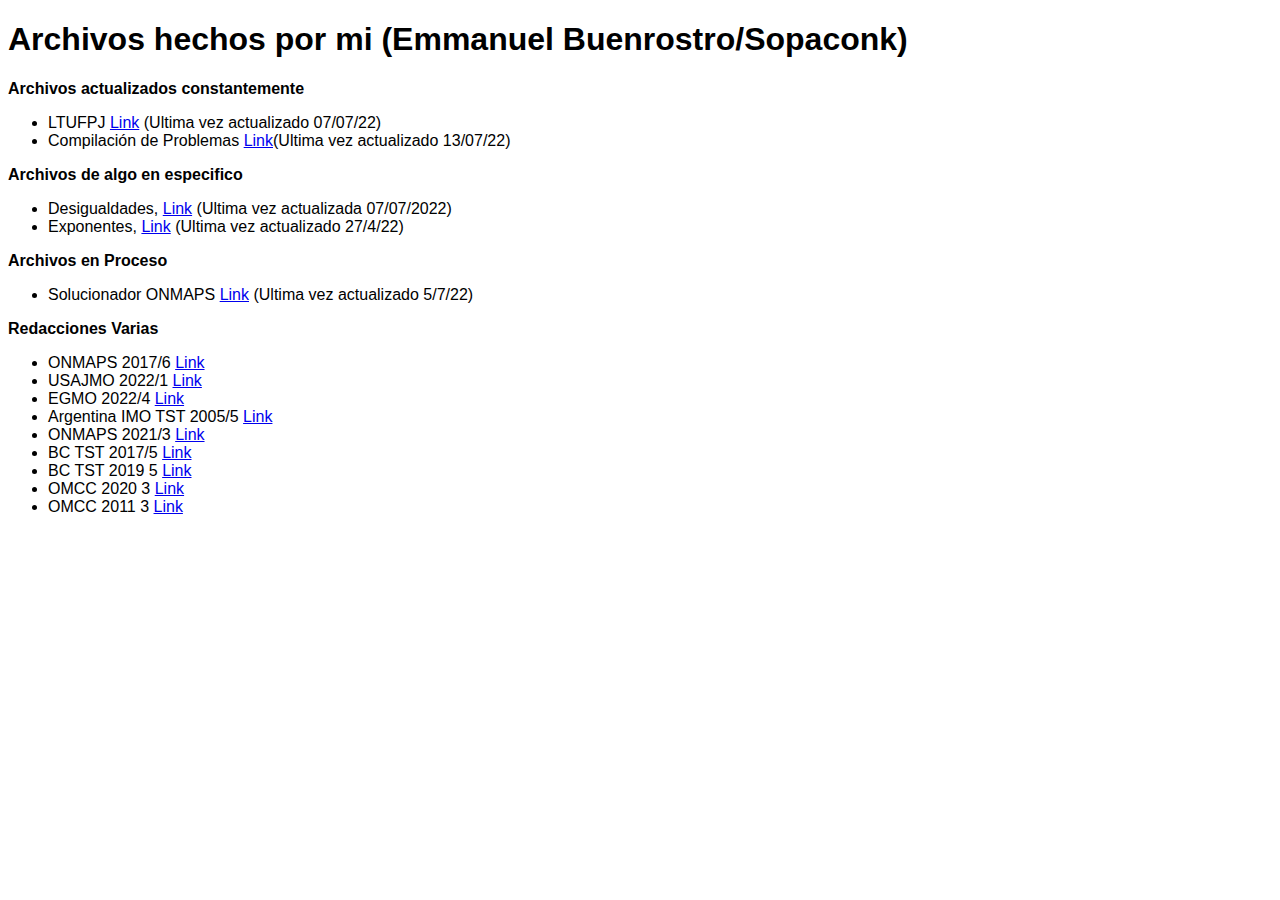
<file: index.html>
<!DOCTYPE html>
<html lang="en">
<head>
    <meta charset="UTF-8">
    <meta http-equiv="X-UA-Compatible" content="IE=edge">
    <meta name="viewport" content="width=device-width, initial-scale=1.0">
    <title>Document</title>
</head>
<body>
        <style>
        body{
            font-family: -apple-system, BlinkMacSystemFont, 'Segoe UI', Roboto, Oxygen, Ubuntu, Cantarell, 'Open Sans', 'Helvetica Neue', sans-serif;
       }
    </style>
    <h1>Archivos hechos por mi (Emmanuel Buenrostro/Sopaconk)</h1> 
    <b>Archivos actualizados constantemente</b>
    <ul>
        <li>LTUFPJ <a href="https://sopaconk22.github.io/LTUFPJ.pdf">Link</a> (Ultima vez actualizado 07/07/22)</li>
    
        <li>Compilación de Problemas <a href="https://sopaconk22.github.io/Compilacion%20de%20Problemas.pdf">Link</a>(Ultima vez actualizado 13/07/22)</li>
    </ul>
    <b>Archivos de algo en especifico</b>
    <ul>
        <li>Desigualdades, <a href="https://sopaconk22.github.io/Desigualdades.pdf">Link</a> (Ultima vez actualizada 07/07/2022)</li>
        <li>Exponentes, <a href="https://sopaconk22.github.io/Exponentes.pdf">Link</a> (Ultima vez actualizado 27/4/22)
    </ul>
    <b>Archivos en Proceso</b>
    <ul>
        <li>Solucionador ONMAPS <a href="https://sopaconk22.github.io/ONMAPS.pdf">Link</a> (Ultima vez actualizado 5/7/22)</li>
    </ul>
    <b>Redacciones Varias</b>
    <ul>
        <li>ONMAPS 2017/6 <a href="https://sopaconk22.github.io/ONMAPS%202017_6.pdf">Link</a></li>
        <li>USAJMO 2022/1 <a href="https://sopaconk22.github.io/USAJMO%202022%201.pdf">Link</a></li>
        <li>EGMO 2022/4 <a href="https://sopaconk22.github.io/EGMO%202022.4.pdf">Link</a></li>
        <li>Argentina IMO TST 2005/5 <a href="https://github.com/sopaconk22/sopaconk22.github.io/blob/main/Argentina%20IMO%20TST%202005.5.pdf">Link</a></li>
        <li>ONMAPS 2021/3 <a href="https://sopaconk22.github.io/ONMAPS%202021.3.pdf">Link</a></li>
        <li>BC TST 2017/5 <a href="https://sopaconk22.github.io/BC%20TST%202017.5.pdf">Link</a></li>
        <li>BC TST 2019 5 <a href="https://sopaconk22.github.io/BC%20TST%202019%205.pdf">Link</a></li>
        <li>OMCC 2020 3 <a href="https://sopaconk22.github.io/OMCC%202020%203.pdf">Link</a></li>
        <li>OMCC 2011 3 <a href="https://sopaconk22.github.io/OMCC%202011%203.pdf">Link</a></li>
    </ul>
    

</body>
</html>
</file>
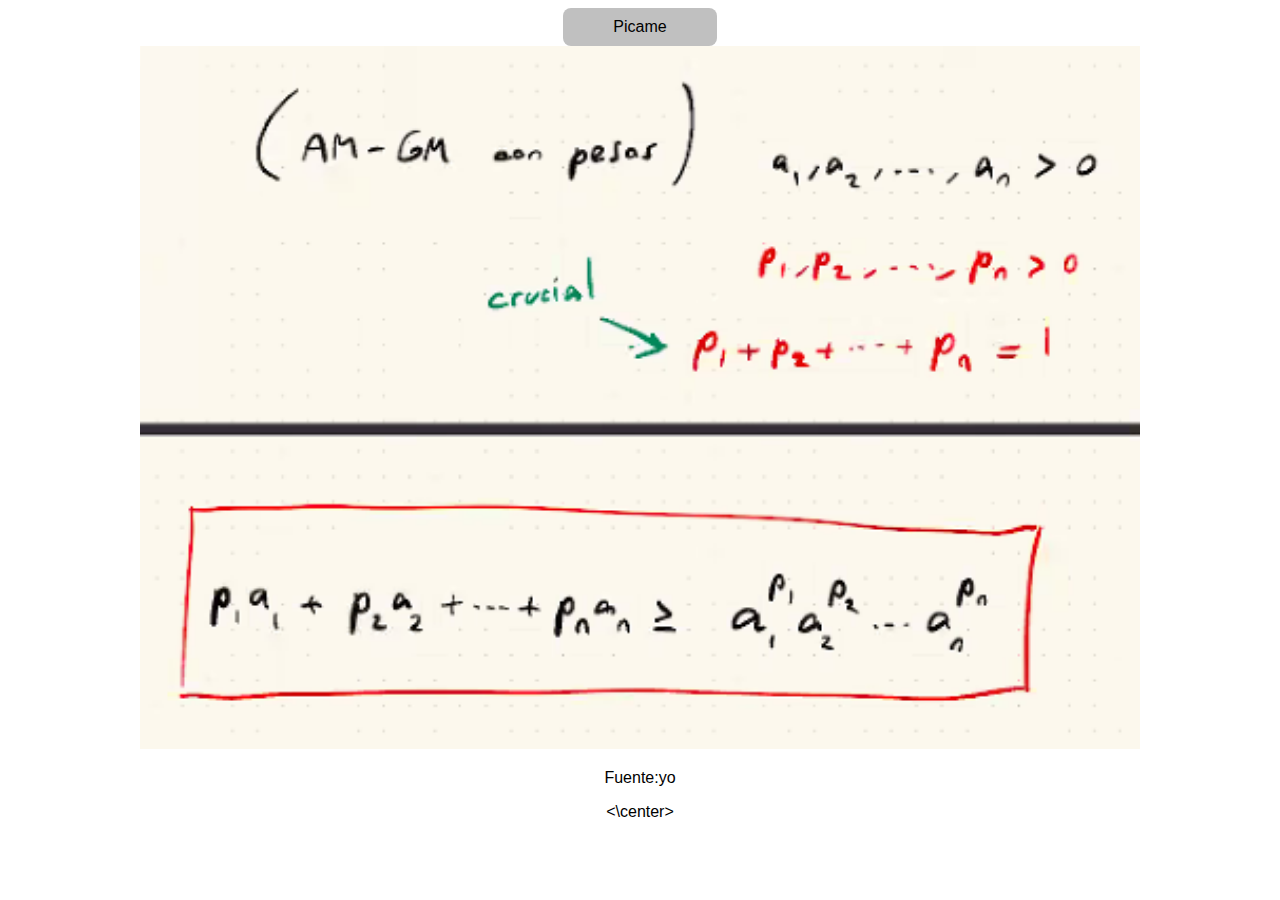
<file: prbrdm.html>
<!DOCTYPE html>

<body>
<style>
body{
    font-family: 'Gill Sans', 'Gill Sans MT', Calibri, 'Trebuchet MS', sans-serif;
}
h1{
    background-color: #bbaef3;
}
h2{
    background-color: #ace9eb;
}
button{
    font-size: 20;
}
button.Calla {
    font-family: 'Gill Sans', 'Gill Sans MT', Calibri, 'Trebuchet MS', sans-serif;
    background-color: #c0c0c0;
    border: none;
    color: black;
    padding: 10px 50px;
    text-align: center;
    display: inline-block;
    border-radius: 8px;
    font-size: 16px;
    transition: 250ms;
}
button.Calla:hover {
    transition: 250ms;
    background-color: #969696;
}
</style>
    <center>
<button class="Calla"onclick="aleatorio()" height="100">Picame</button><br>
<img src="AM-GM con pesos.png"  width="1000" id="dondever">
<p id="fuente">Fuente:yo</p>
<script src="bot.js"></script>
   <\center>
</body>
</html>
</file>
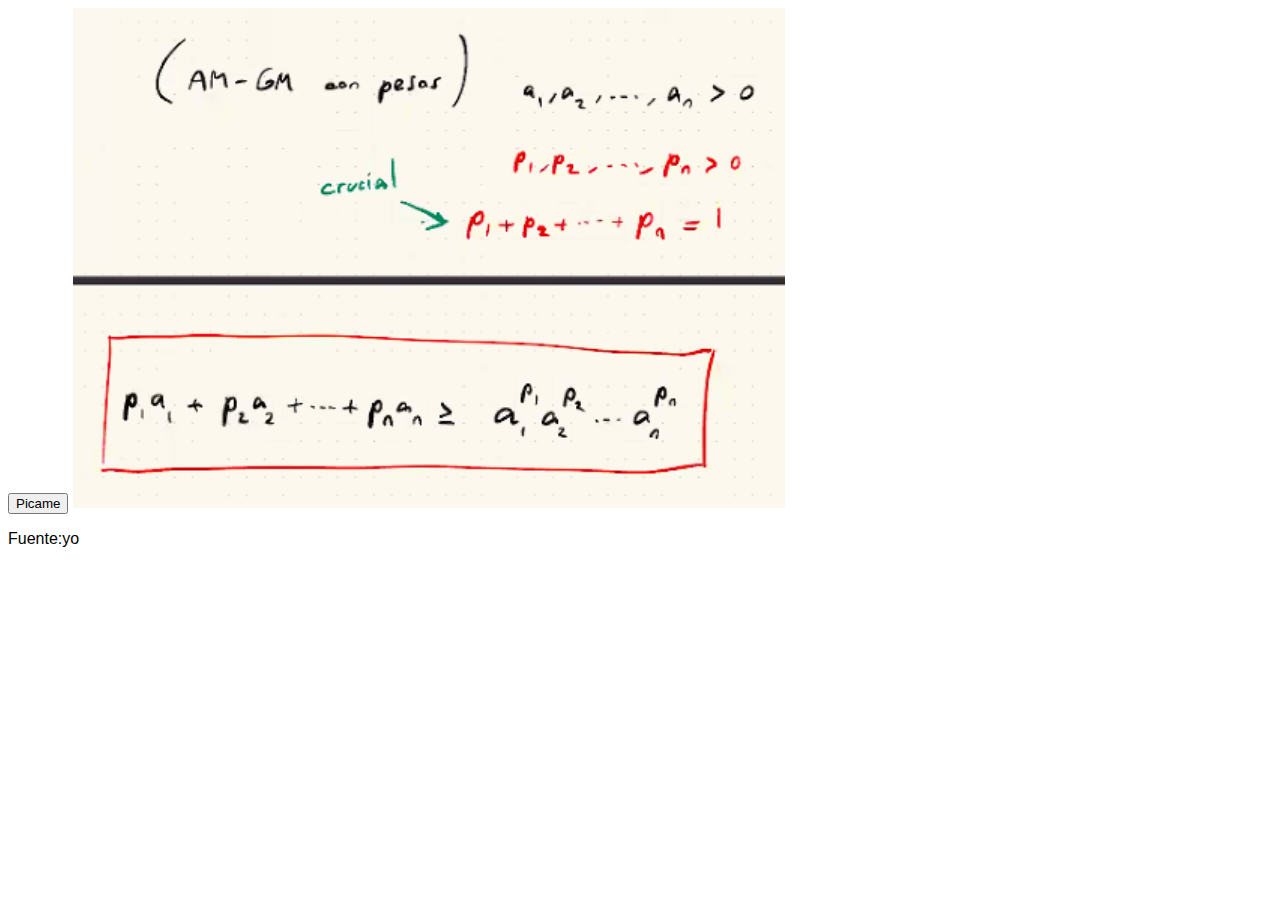
<file: problema.html>
<!DOCTYPE html>
<html lang="en">
<head>
    <meta charset="UTF-8">
    <meta http-equiv="X-UA-Compatible" content="IE=edge">
    <meta name="viewport" content="width=device-width, initial-scale=1.0">
    <title>Document</title>
</head>
<body>
<style>
body{
    font-family: 'Gill Sans', 'Gill Sans MT', Calibri, 'Trebuchet MS', sans-serif;
}
h1{
    background-color: #bbaef3;
}
h2{
    background-color: #ace9eb;
}

</style>
<button onclick="aleatorio()">Picame</button>
<img src="AM-GM con pesos.png" height="500" id="dondever">
<p id="fuente">Fuente:yo</p>
<script src="bot.js"></script>
</body>
</html>
</file>
